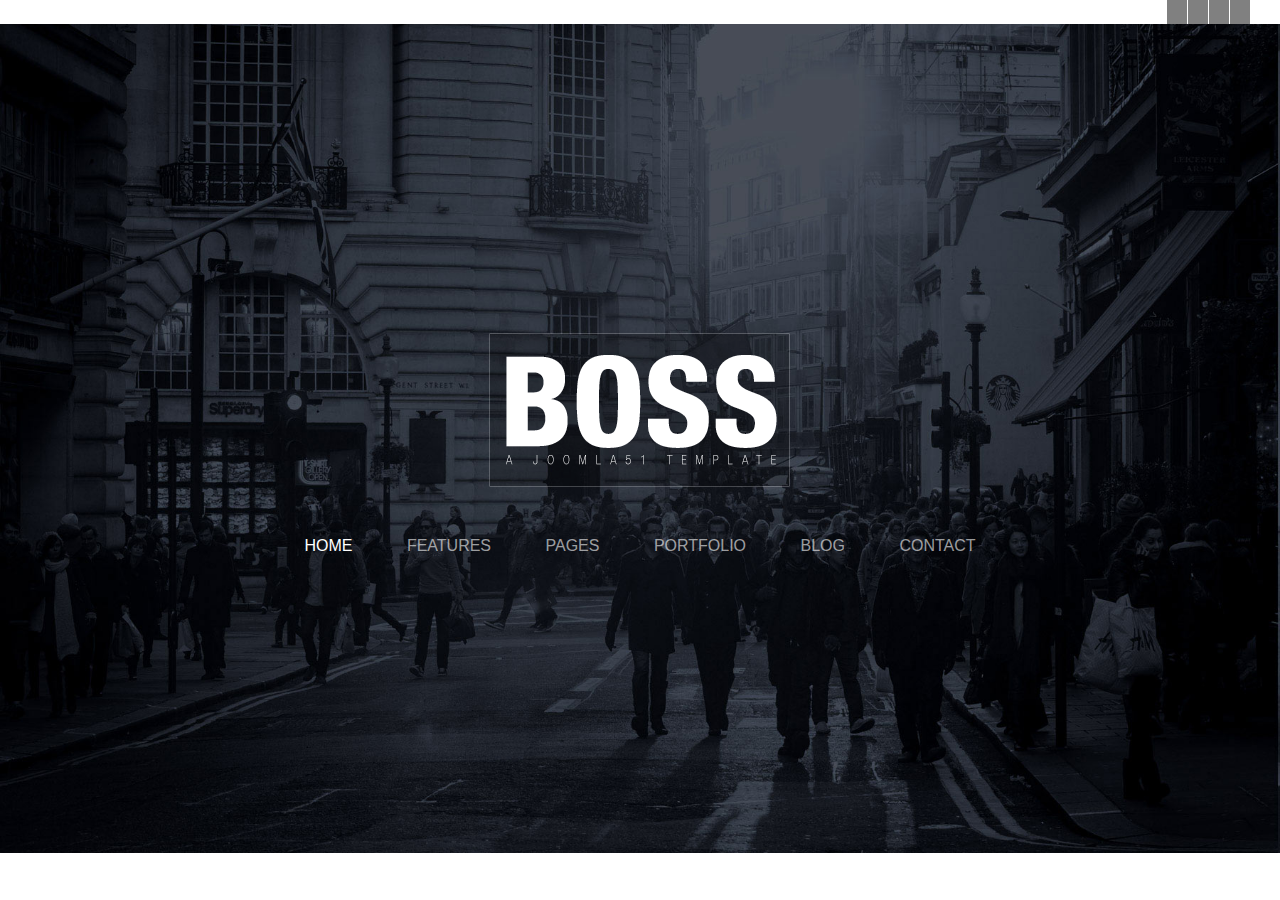
<file: index.html>
<!DOCTYPE html>
<html lang="en">

<head>
    <meta charset="UTF-8">
    <meta name="viewport" content="width=device-width, initial-scale=1.0">
    <link rel="stylesheet" href="https://pro.fontawesome.com/releases/v5.10.0/css/all.css"
        integrity="sha384-AYmEC3Yw5cVb3ZcuHtOA93w35dYTsvhLPVnYs9eStHfGJvOvKxVfELGroGkvsg+p" crossorigin="anonymous" />
    <link rel="stylesheet" href="style.css">
    <title>B1W502 -- Template</title>
</head>

<body>
    <header>
        <nav>
            <a href="#"><i class="fab fa-google-plus-g fa-fw"></i> </a>
            <a href="#"><i class="fab fa-facebook-f fa-fw"></i> </a>
            <a href="#"><i class="fab fa-twitter fa-fw"></i> </a>
            <a href="#"><i class="fas fa-wifi fa-fw"></i></a>
        </nav>
    </header>

    <main>
        <section class="contentMain"> 
            <img src="img/logo.png" alt="logo"/>
            <ul>
                <li><a class="active" href="index.html"><i class="fas fa-home"></i>Home</a></li>
                <li><a href="features.html"><i class="fas fa-cogs"></i>Features</a></li>
                <li><a href="pages.html"><i class="far fa-copy"></i>Pages</a></li>
                <li><a href="portfolio.html"><i class="fas fa-th"></i>Portfolio</a></li>
                <li><a href="blog.html"><i class="fab fa-blogger-b"></i>Blog</a></li>
                <li><a href="contact.html"><i class="fas fa-comment"></i>Contact</a></li>
            </ul>
        </section>
    </main>
    



</body>

</html>
</file>
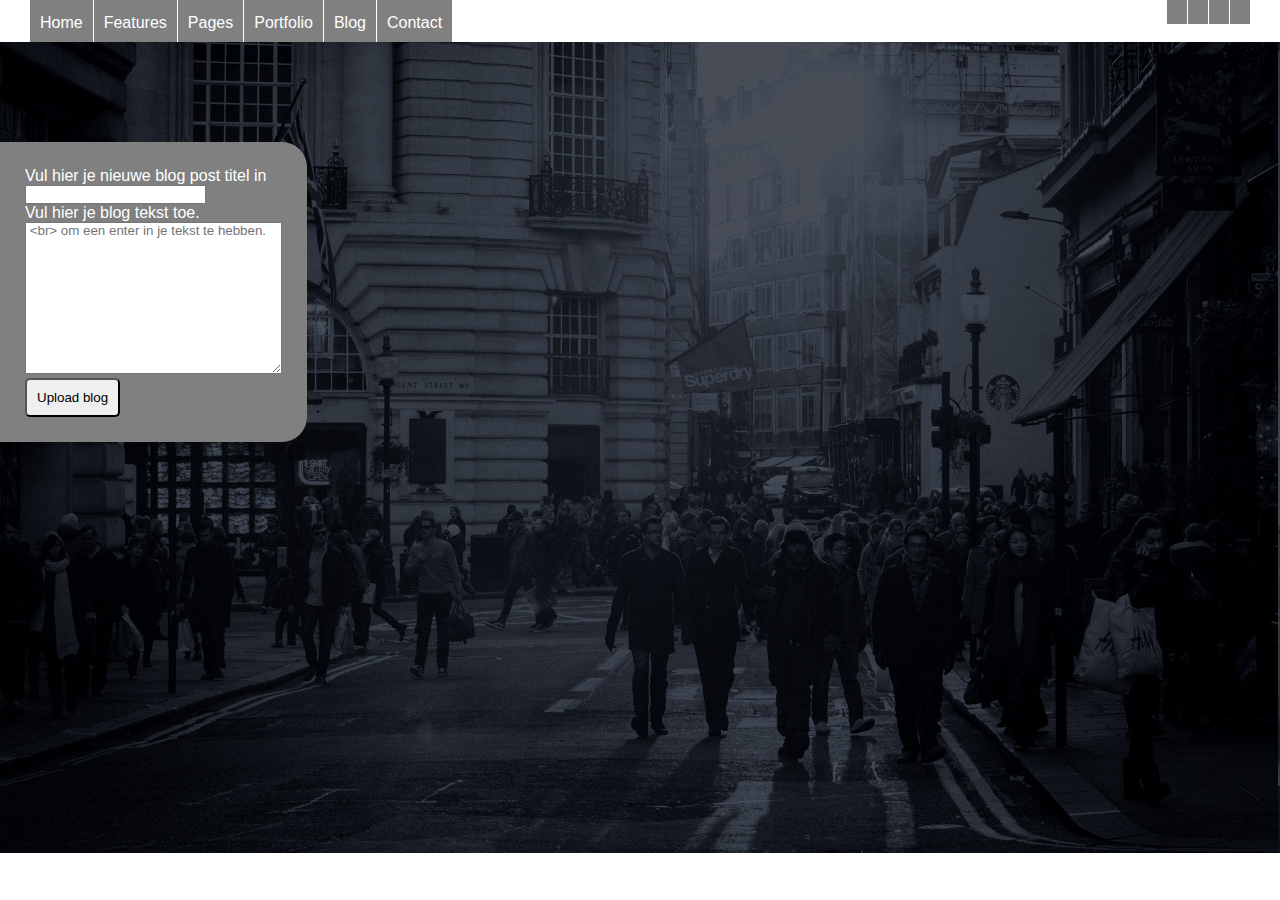
<file: blog.html>
<!DOCTYPE html>
<html lang="en">

<head>
    <meta charset="UTF-8">
    <meta name="viewport" content="width=device-width, initial-scale=1.0">
    <link rel="stylesheet" href="https://pro.fontawesome.com/releases/v5.10.0/css/all.css"
        integrity="sha384-AYmEC3Yw5cVb3ZcuHtOA93w35dYTsvhLPVnYs9eStHfGJvOvKxVfELGroGkvsg+p" crossorigin="anonymous" />
    <link rel="stylesheet" href="style.css">
    <title>B1W502 -- Template</title>
</head>

<body>
    <header>
        <nav>
            <div>
                <a href="index.html">Home</a>
                <a href="features.html">Features</a>
                <a href="pages.html">Pages</a>
                <a href="portfolio.html">Portfolio</a>
                <a href="blog.html">Blog</a>
                <a href="contact.html">Contact</a>
            </div>
            <a href="#"><i class="fab fa-google-plus-g fa-fw"></i> </a>
            <a href="#"><i class="fab fa-facebook-f fa-fw"></i> </a>
            <a href="#"><i class="fab fa-twitter fa-fw"></i> </a>
            <a href="#"><i class="fas fa-wifi fa-fw"></i></a>
        </nav>
    </header>

    <!-- Laad js -->
    <div class="container">
       
        <div class="asideContainer">
            <aside>
                <p>Vul hier je nieuwe blog post titel in</p>
                <input type="text" id="blogTitle">
                <p>Vul hier je blog tekst toe.</p>
                <textarea id="blogText"  placeholder=" <br> om een enter in je tekst te hebben." cols="30" rows="10"></textarea> <br>
                <button class="buttonSubmit" onclick="blogPostUpload()">Upload blog</button>
            </aside>
        </div>
        <div class="blogContainer dnone" id="containerBlog">
            <div>
                <h3 id="blogTitelPost">
                    <!-- Based on input -->
                    hsdasd
                </h3>
                <p id="blogTextPost">
                    <!-- Based on input -->
                </p>
            </div>
        </div>
    </div>
    <script src="scripts/script.js"></script>
</body>

</html>
</file>
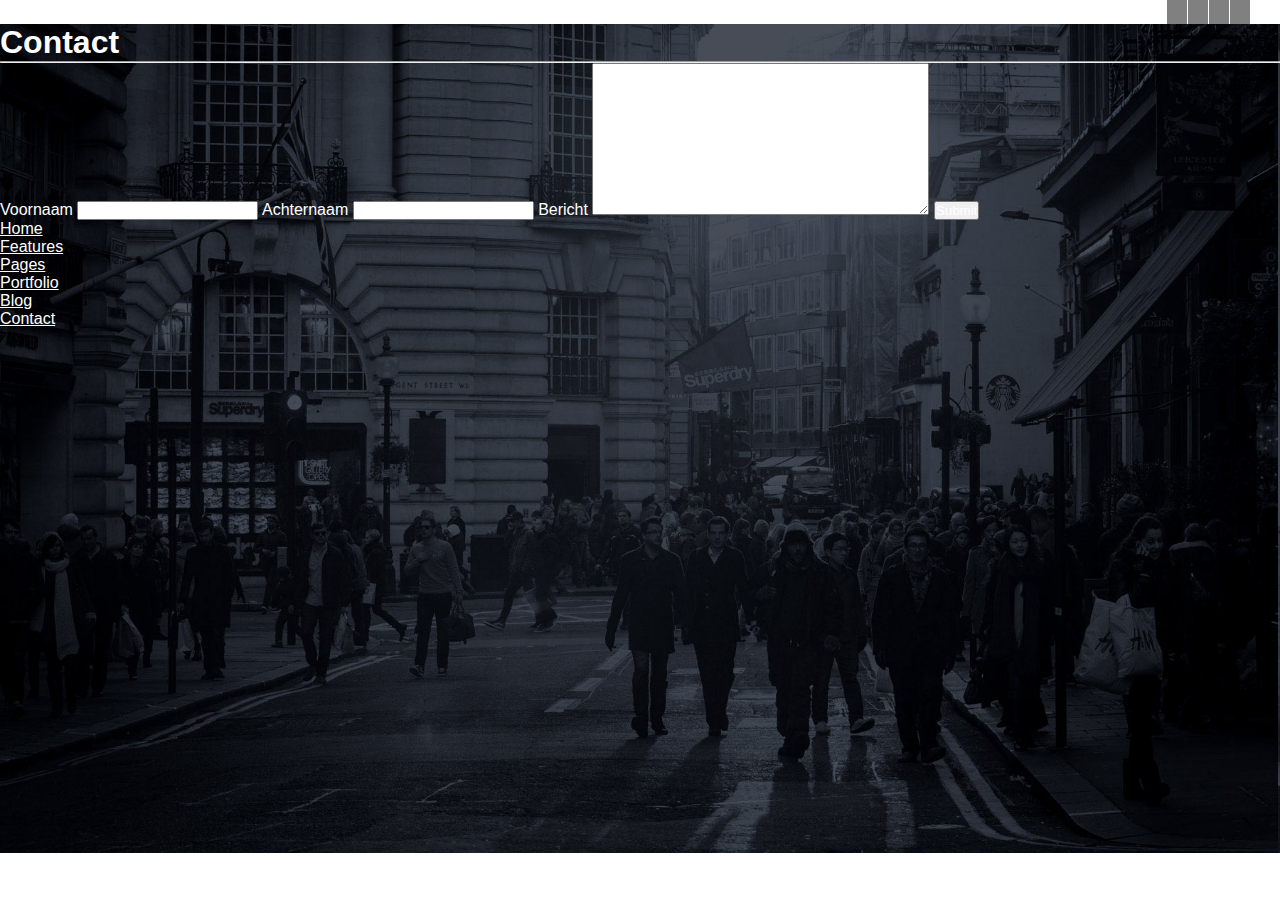
<file: contact.html>
<!DOCTYPE html>
<html lang="en">

<head>
    <meta charset="UTF-8">
    <meta name="viewport" content="width=device-width, initial-scale=1.0">
    <link rel="stylesheet" href="https://pro.fontawesome.com/releases/v5.10.0/css/all.css"
        integrity="sha384-AYmEC3Yw5cVb3ZcuHtOA93w35dYTsvhLPVnYs9eStHfGJvOvKxVfELGroGkvsg+p" crossorigin="anonymous" />
    <link rel="stylesheet" href="style.css">
    <title>B1W502 -- Template</title>
</head>

<body>
    <header>
        <nav>
            <a href="#"><i class="fab fa-google-plus-g fa-fw"></i> </a>
            <a href="#"><i class="fab fa-facebook-f fa-fw"></i> </a>
            <a href="#"><i class="fab fa-twitter fa-fw"></i> </a>
            <a class="active" href="#"><i class="fas fa-wifi fa-fw"></i></a>
        </nav>
    </header>

    
    <main>
        
        <section class="contentMainForm "> 
            <form id="contactForm">
                <h1>Contact</h1>
                <hr>
                <label for="lastname">Voornaam</label>
                    <input type="text" id="lastname" />
                <label for="lastname">Achternaam</label>
                    <input type="text" id="lastname" />
                
                <label for="message">Bericht</label>
                     <textarea  cols="40" rows="10" name="message"></textarea>
                <input type="submit">
                    </form>
            <ul>
                <li><a  href="index.html"><i class="fas fa-home"></i>Home</a></li>
                <li><a href="features.html"><i class="fas fa-cogs"></i>Features</a></li>
                <li><a href="pages.html"><i class="far fa-copy"></i>Pages</a></li>
                <li><a href=""><i class="fas fa-th"></i>Portfolio</a></li>
                <li><a href=""><i class="fab fa-blogger-b"></i>Blog</a></li>
                <li><a class="active" href="contact.html"><i class="fas fa-comment"></i>Contact</a></li>
            </ul>
        </section>
    </main>


    



    </div>



</body>

</html>
</file>
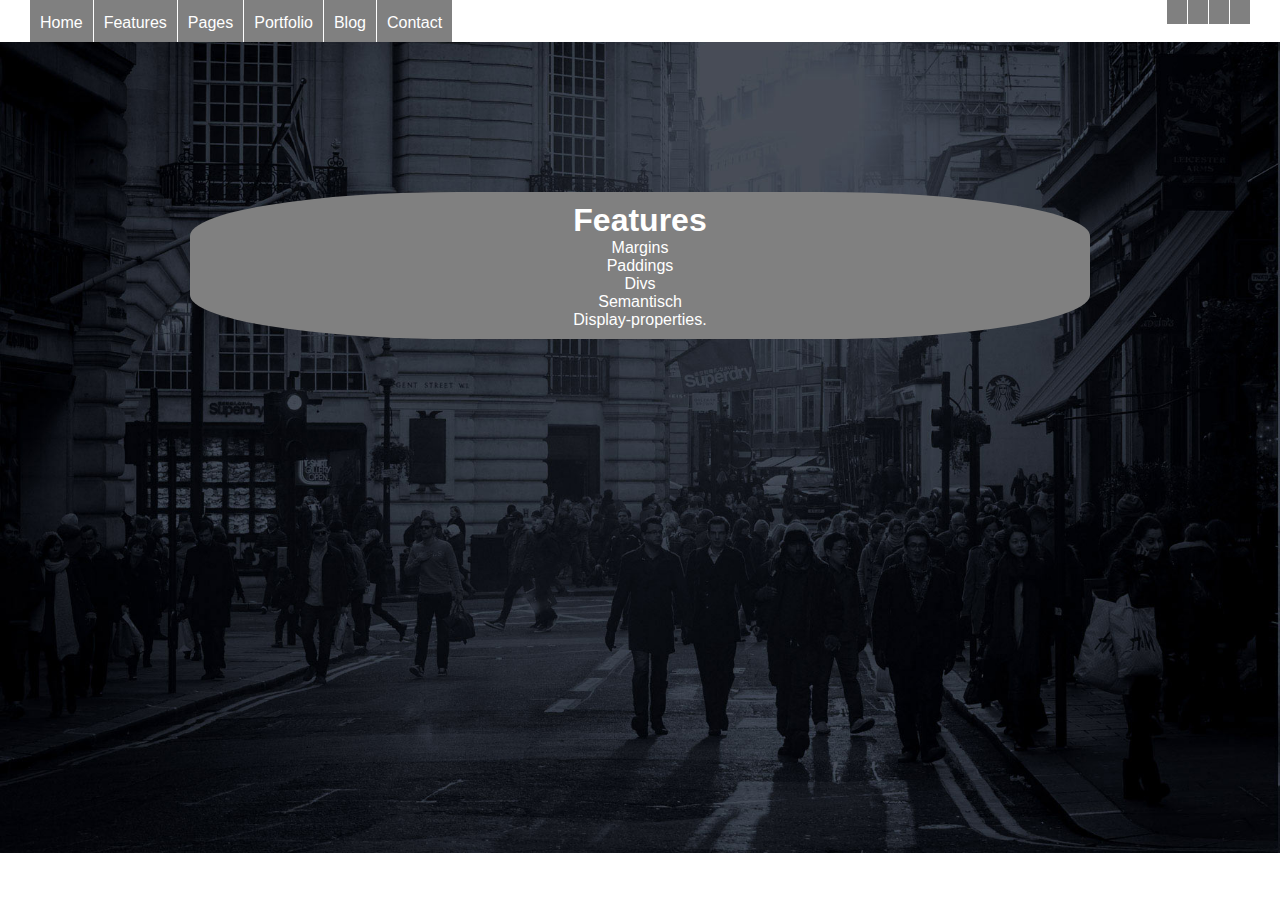
<file: features.html>
<!DOCTYPE html>
<html lang="en">

<head>
    <meta charset="UTF-8">
    <meta name="viewport" content="width=device-width, initial-scale=1.0">
    <link rel="stylesheet" href="https://pro.fontawesome.com/releases/v5.10.0/css/all.css"
        integrity="sha384-AYmEC3Yw5cVb3ZcuHtOA93w35dYTsvhLPVnYs9eStHfGJvOvKxVfELGroGkvsg+p" crossorigin="anonymous" />
    <link rel="stylesheet" href="style.css">
    <title>B1W502 -- Template</title>
</head>

<body>
    <header>
        <nav>
            <div>
                <a href="index.html">Home</a>
                <a href="features.html">Features</a>
                <a href="pages.html">Pages</a>
                <a href="portfolio.html">Portfolio</a>
                <a href="blog.html">Blog</a>
                <a href="contact.html">Contact</a>
            </div>
            <a href="#"><i class="fab fa-google-plus-g fa-fw"></i> </a>
            <a href="#"><i class="fab fa-facebook-f fa-fw"></i> </a>
            <a href="#"><i class="fab fa-twitter fa-fw"></i> </a>
            <a href="#"><i class="fas fa-wifi fa-fw"></i></a>
        </nav>
    </header>

    <main>
        <section class="contentFeatures"> 
            <div class="contentList">
            <h1>Features</h1>
            <ul>
                <li>Margins</li>
                <li>Paddings</li>
                <li>Divs</li>
                <li>Semantisch </li>
                <li>Display-properties.</li>
               </ul>
        </section>
    </div>
    </main>
    



</body>

</html>
</file>
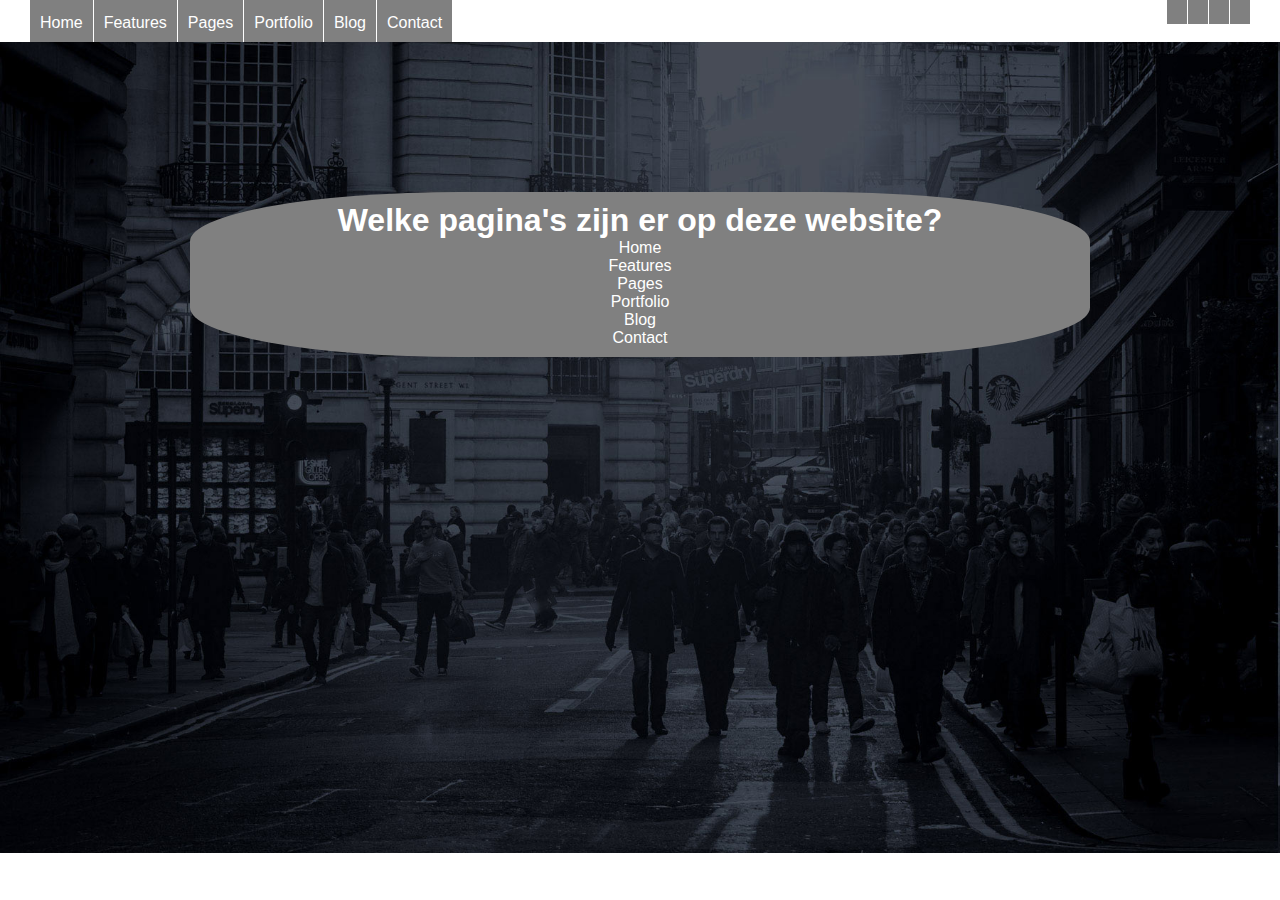
<file: pages.html>
<!DOCTYPE html>
<html lang="en">

<head>
    <meta charset="UTF-8">
    <meta name="viewport" content="width=device-width, initial-scale=1.0">
    <link rel="stylesheet" href="https://pro.fontawesome.com/releases/v5.10.0/css/all.css"
        integrity="sha384-AYmEC3Yw5cVb3ZcuHtOA93w35dYTsvhLPVnYs9eStHfGJvOvKxVfELGroGkvsg+p" crossorigin="anonymous" />
    <link rel="stylesheet" href="style.css">
    <title>B1W502 -- Template</title>
</head>

<body>
    <header>
        <nav>
            <div>
                <a href="index.html">Home</a>
                <a href="features.html">Features</a>
                <a href="pages.html">Pages</a>
                <a href="portfolio.html">Portfolio</a>
                <a href="blog.html">Blog</a>
                <a href="contact.html">Contact</a>
            </div>
            <a href="#"><i class="fab fa-google-plus-g fa-fw"></i> </a>
            <a href="#"><i class="fab fa-facebook-f fa-fw"></i> </a>
            <a href="#"><i class="fab fa-twitter fa-fw"></i> </a>
            <a href="#"><i class="fas fa-wifi fa-fw"></i></a>
        </nav>
    </header>

    <main>
        <section class="contentFeatures"> 
            <div class="contentList">
            <h1>Welke pagina's zijn er op deze website?</h1>
            <ul>
                <li>Home</li>
                <li>Features</li>
                <li>Pages </li>
                <li>Portfolio</li>
                <li>Blog</li>
                <li>Contact</li>
               </ul>
        </section>
    </div>
    </main>
    



</body>

</html>
</file>
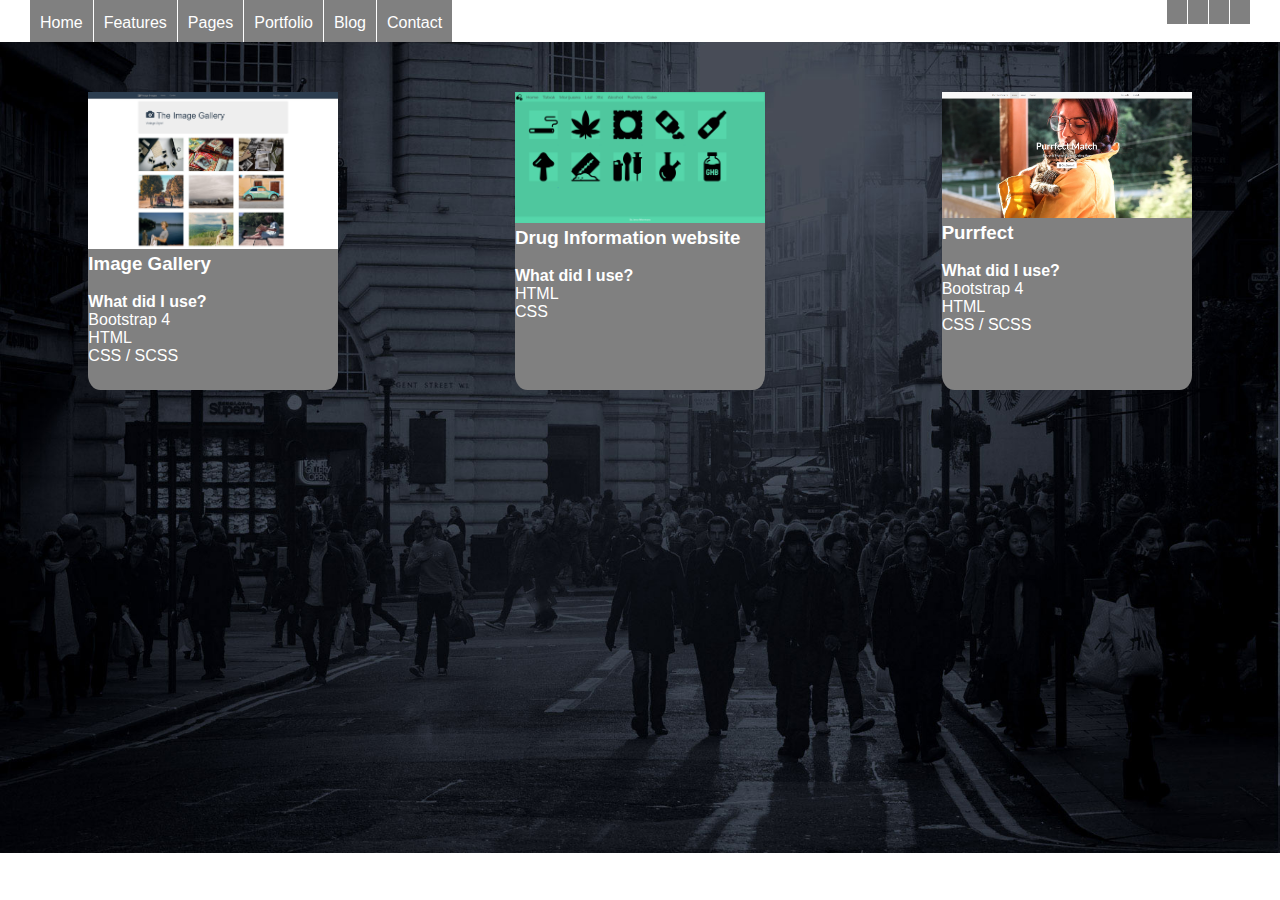
<file: portfolio.html>
<!DOCTYPE html>
<html lang="en">

<head>
    <meta charset="UTF-8">
    <meta name="viewport" content="width=device-width, initial-scale=1.0">
    <link rel="stylesheet" href="https://pro.fontawesome.com/releases/v5.10.0/css/all.css"
        integrity="sha384-AYmEC3Yw5cVb3ZcuHtOA93w35dYTsvhLPVnYs9eStHfGJvOvKxVfELGroGkvsg+p" crossorigin="anonymous" />
    <link rel="stylesheet" href="style.css">
    <title>B1W502 -- Template</title>
</head>

<body>
    <header>
        <nav>
            <div>
                <a href="index.html">Home</a>
                <a href="features.html">Features</a>
                <a href="pages.html">Pages</a>
                <a href="portfolio.html">Portfolio</a>
                <a href="blog.html">Blog</a>
                <a href="#">Contact</a>
            </div>
            <a href="#"><i class="fab fa-google-plus-g fa-fw"></i> </a>
            <a href="#"><i class="fab fa-facebook-f fa-fw"></i> </a>
            <a href="#"><i class="fab fa-twitter fa-fw"></i> </a>
            <a href="#"><i class="fas fa-wifi fa-fw"></i></a>
        </nav>
    </header>

    <main>
        <section>
            <div class="row">
                <div class="cardBG">
                    <img src="img/portfolio/1.png" alt="1">
                    <h3>Image Gallery</h3>
                    <p>2019 <br>
                        <h4>
                            What did I use?
                        </h4>
                        <ul>
                            <li>Bootstrap 4</li>
                            <li>HTML</li>
                            <li>CSS / SCSS</li>
                        </ul>
                    </p>
                </div>
                <div class="cardBG">
                    <img src="img/portfolio/2.png" alt="1">
                    <h3>Drug Information website</h3>
                    <p>2017 <br>
                        <h4>
                            What did I use?
                        </h4>
                        <ul>
                            <li>HTML</li>
                            <li>CSS</li>
                        </ul>
                    </p>
                </div>
                <div class="cardBG">
                    <img src="img/portfolio/3.png" alt="1">
                    <h3>Purrfect</h3>
                    <p>2019 <br>
                        <h4>
                            What did I use?
                        </h4>
                        <ul>
                            <li>Bootstrap 4</li>
                            <li>HTML</li>
                            <li>CSS / SCSS</li>
                        </ul>
                    </p>
                </div>
            </div>

        </section>
        </div>
    </main>




</body>

</html>
</file>
<file: style.css>
* {
    padding: 0;
    margin: 0;
    font-family: 'Roboto', sans-serif;
    color: white;
}

body {
    background-image: url(img/header_bg.jpg);
    background-size: cover;
    background-repeat: no-repeat;
}

header {
    width: 100%;
    background-color: #fff;
    overflow: auto;
}

header nav a {
    float: right;
    text-align: center;
    padding: 14px 10px 10px 10px;
    color: white;
    background-color: grey;
    margin-right: 1px;
}

header nav a:nth-of-type(1) {
    margin-right: 30px;
}

header nav div a{
    float: left;
    text-align: center;
    padding: 14px 10px 10px 10px;
    color: white;
    background-color: grey;
    margin-left: 30;
    text-decoration: none;
}



header nav div a:nth-of-type(1) {
    margin-left: 30px;
    margin-right: 1px;
}

.contentMain {
    text-align: center;
    position: absolute;
    width: 100%;
    top: 37%;
}



.contentMain li {
    display: inline-block;
    padding: 25px;
}

.contentMain li a i {
    color: rgba(255, 255, 255, 0.4);
    display: block;
    font-size: 25px;
    padding: 10px;

}

.contentMain li a {
    color: rgba(255, 255, 255, 0.6);
    text-decoration: none;
    text-transform: uppercase;
    display: block;
}

.active, .active i{
    color: white !important;
}





/* Features page */

.contentFeatures{
    width: 100vh;
    margin: 0 auto;
    margin-top: 150px;
}

.contentList {
    background-color: grey;

    text-align: center;
    padding: 10px;
    border-radius: 30%;
}

.contentFeatures ul {
    list-style: none;
}


/* Pages */
/* Same as features */
/* Portfolio */
.row{
    display: flex;
    justify-content: space-around;;
    margin-top: 50px;
}

.row img{
    width: 250px;   
    /* box-shadow: 10px 10px 5px 0px rgba(0,0,0,0.75); */
}

.cardBG{
    background: grey;
    padding-bottom: 25px;
    border-radius: 5%;
}

.cardBG ul li{
    list-style: none;
}

/* BLOG */


.container{
    margin-top: 100px;
}


.asideContainer{
    display: inline-block;
    background-color: grey;
    padding: 25px;
    border-top-right-radius: 25px;
    border-bottom-right-radius: 25px;
    
}
aside > input, textarea{
    color: grey;
}

aside > p {
    color: white;
}

aside > button{
    color: black;
    padding: 10px;
    border-radius: 5px;
}

/* Only shown when blog post is actually uploaded */
.blogContainer{
    background-color: white;
    width: 25%;
    vertical-align:top;
    display: inline-block;
    margin-left: 250px;
    padding: 10px;
    border-radius: 5px;
    border: 2px grey solid;
    border-radius: 20px;
}

.blogContainer div >  h3,p{
    color: grey;
}

.dnone{
    display: none;
}
</file>
